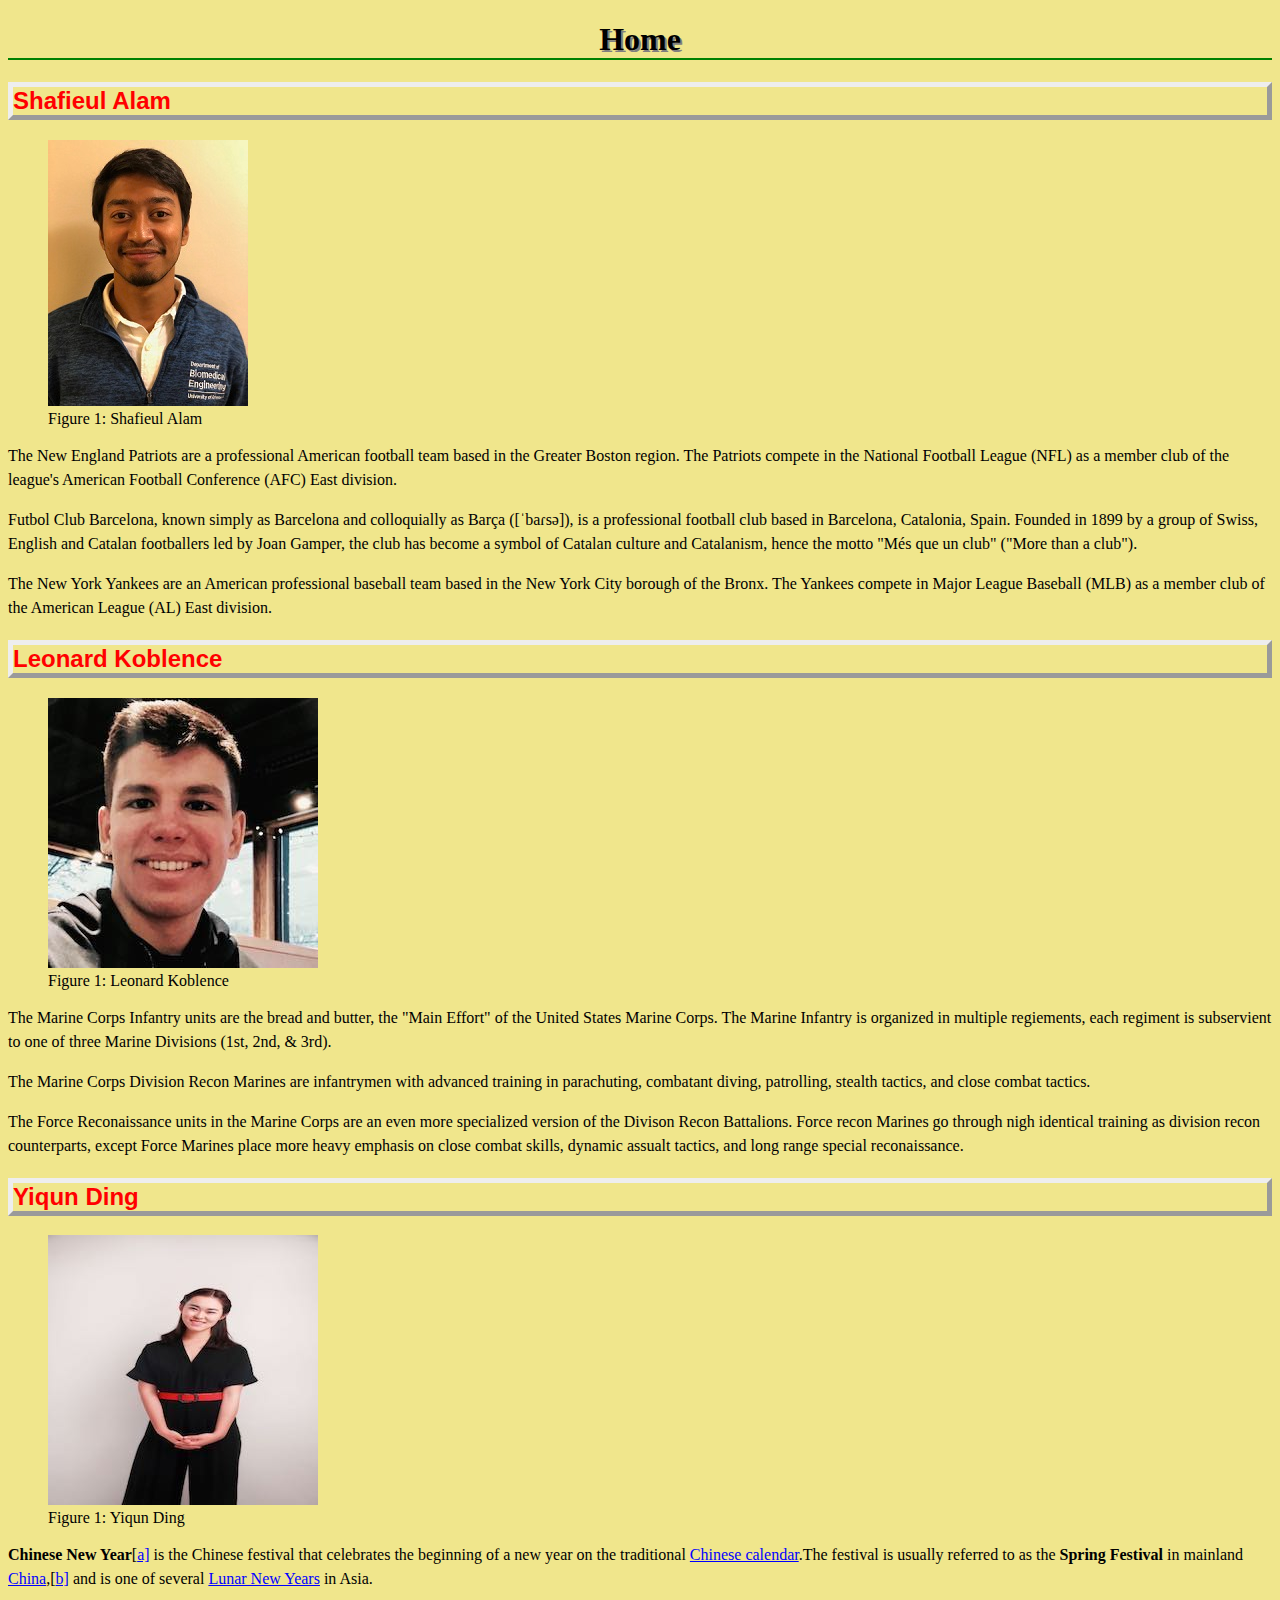
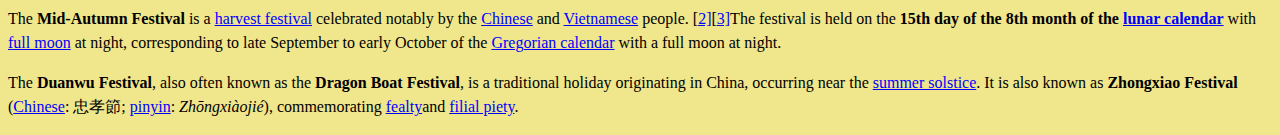
<file: assignment03/index.html>
<!DOCTYPE html>
<html lang="en">
<head>
	<title>Home Page|Assignment 3</title>
	<link rel="stylesheet" href="css/styles.css">
</head>
<header>
	<h1>Home</h1>
</header>

<body>

<h2>Shafieul Alam</h2>
<figure>
	<img src="images/shafieul.jpg" alt="shafieul">
	<figcaption>Figure 1: Shafieul Alam</figcaption>
</figure>

<p>
	The New England Patriots are a professional American football team based in the Greater Boston region. The Patriots compete in the National Football League (NFL) as a member club of the league's American Football Conference (AFC) East division.
</p>

<p>
	Futbol Club Barcelona, known simply as Barcelona and colloquially as Barça ([ˈbaɾsə]), is a professional football club based in Barcelona, Catalonia, Spain. Founded in 1899 by a group of Swiss, English and Catalan footballers led by Joan Gamper, the club has become a symbol of Catalan culture and Catalanism, hence the motto "Més que un club" ("More than a club").
</p>

<p>
	The New York Yankees are an American professional baseball team based in the New York City borough of the Bronx. The Yankees compete in Major League Baseball (MLB) as a member club of the American League (AL) East division.
</p>

<h2>Leonard Koblence</h2>
<figure>
	<img src="images/leo.jpg" alt="leo">
	<figcaption>Figure 1: Leonard Koblence</figcaption>
</figure>

<p>
	The Marine Corps Infantry units are the bread and butter, the "Main Effort" of the United States Marine Corps. The Marine Infantry is organized in multiple regiements, each regiment is subservient to one of three Marine Divisions (1st, 2nd, & 3rd).
</p>

<p>
	The Marine Corps Division Recon Marines are infantrymen with advanced training in parachuting, combatant diving, patrolling, stealth tactics, and close combat tactics.
</p>

<p>
	The Force Reconaissance units in the Marine Corps are an even more specialized version of the Divison Recon Battalions. Force recon Marines go through nigh identical training as division recon counterparts, except Force Marines place more heavy emphasis on close combat skills, dynamic assualt tactics, and long range special reconaissance.
</p>

<h2> Yiqun Ding </h2>
<figure>
	<img src="images/yiqun.jpg" alt="yiqun">
	<figcaption>Figure 1: Yiqun Ding</figcaption>
</figure>
<p>
	<strong>Chinese New Year</strong>[<a href="https://en.wikipedia.org/wiki/Chinese_New_Year#cite_note-2">a]</a> is the Chinese festival that celebrates the beginning of a new year on the traditional <a href="https://en.wikipedia.org/wiki/Chinese_calendar">Chinese calendar</a>.The festival is usually referred to as the <strong>Spring Festival</strong> in mainland <a href="https://en.wikipedia.org/wiki/China">China</a>,[<a href="https://en.wikipedia.org/wiki/Chinese_New_Year#cite_note-3">b]</a> and is one of several <a href="https://en.wikipedia.org/wiki/Lunar_New_Year">Lunar New Years</a> in Asia.
</p>

<p>
	The <strong>Mid-Autumn Festival</strong> is a <a href="https://en.wikipedia.org/wiki/Harvest_festival">harvest festival</a> celebrated notably by the <a href="https://en.wikipedia.org/wiki/Han_Chinese">Chinese</a> and <a href="https://en.wikipedia.org/wiki/Vietnamese_people">Vietnamese</a> people. [<a href="https://en.wikipedia.org/wiki/Mid-Autumn_Festival#cite_note-xinhua-2">2]</a>[<a href="https://en.wikipedia.org/wiki/Mid-Autumn_Festival#cite_note-vietnam-nguyen-3">3]</a>The festival is held on the <strong>15th day of the 8th month of the <a href="https://en.wikipedia.org/wiki/Lunar_calendar">lunar calendar</a></strong> with <a href="https://en.wikipedia.org/wiki/Full_moon">full moon</a> at night, corresponding to late September to early October of the <a href="https://en.wikipedia.org/wiki/Gregorian_calendar">Gregorian calendar</a> with a full moon at night.
</p>

<p>
	The <strong>Duanwu Festival</strong>, also often known as the <strong>Dragon Boat Festival</strong>, is a traditional holiday originating in China, occurring near the <a href="https://en.wikipedia.org/wiki/Summer_solstice">summer solstice</a>. It is also known as <strong>Zhongxiao Festival</strong> (<a href="https://en.wikipedia.org/wiki/Traditional_Chinese_characters">Chinese</a>: 忠孝節; <a href="https://en.wikipedia.org/wiki/Pinyin">pinyin</a>: <em>Zhōngxiàojié</em>), commemorating <a href="https://en.wikipedia.org/wiki/Confucianism#Loyalty">fealty</a>and <a href="https://en.wikipedia.org/wiki/Filial_piety">filial piety</a>.
</p>

</body>

</html>
</file>
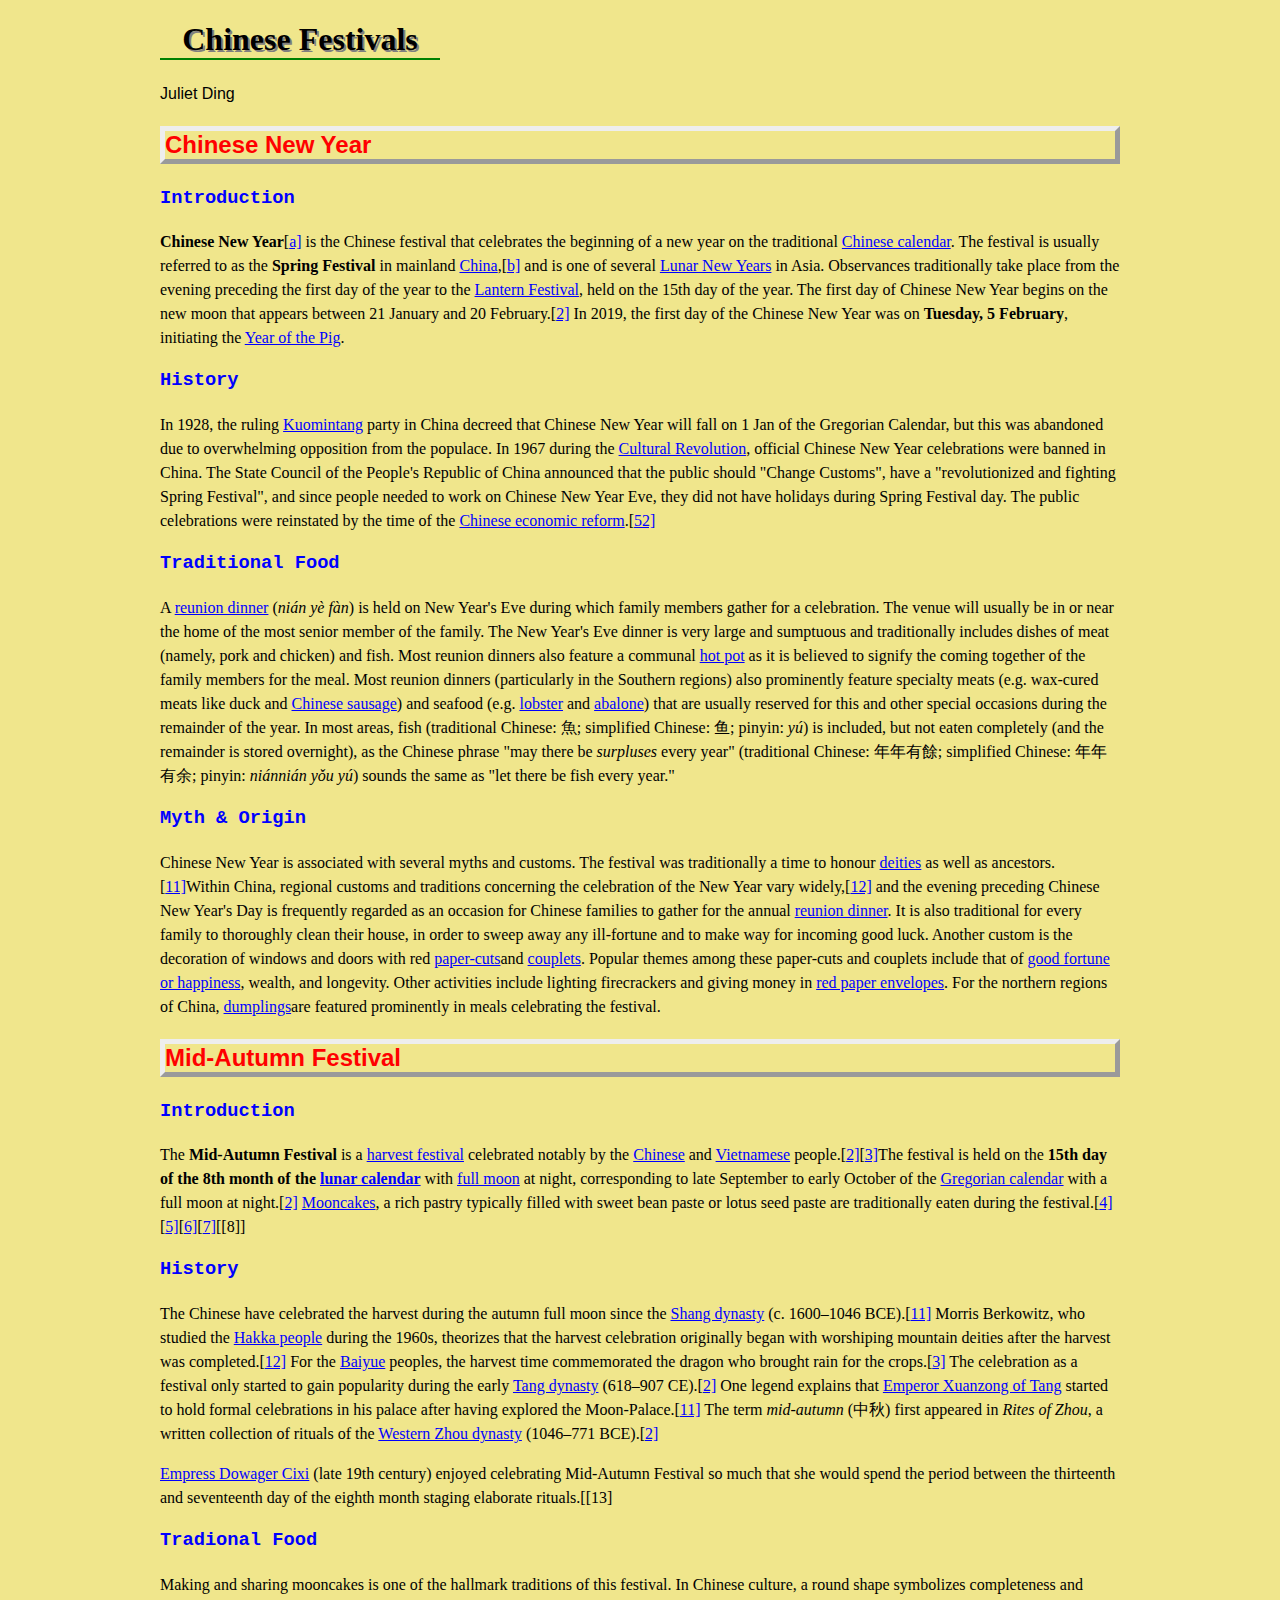
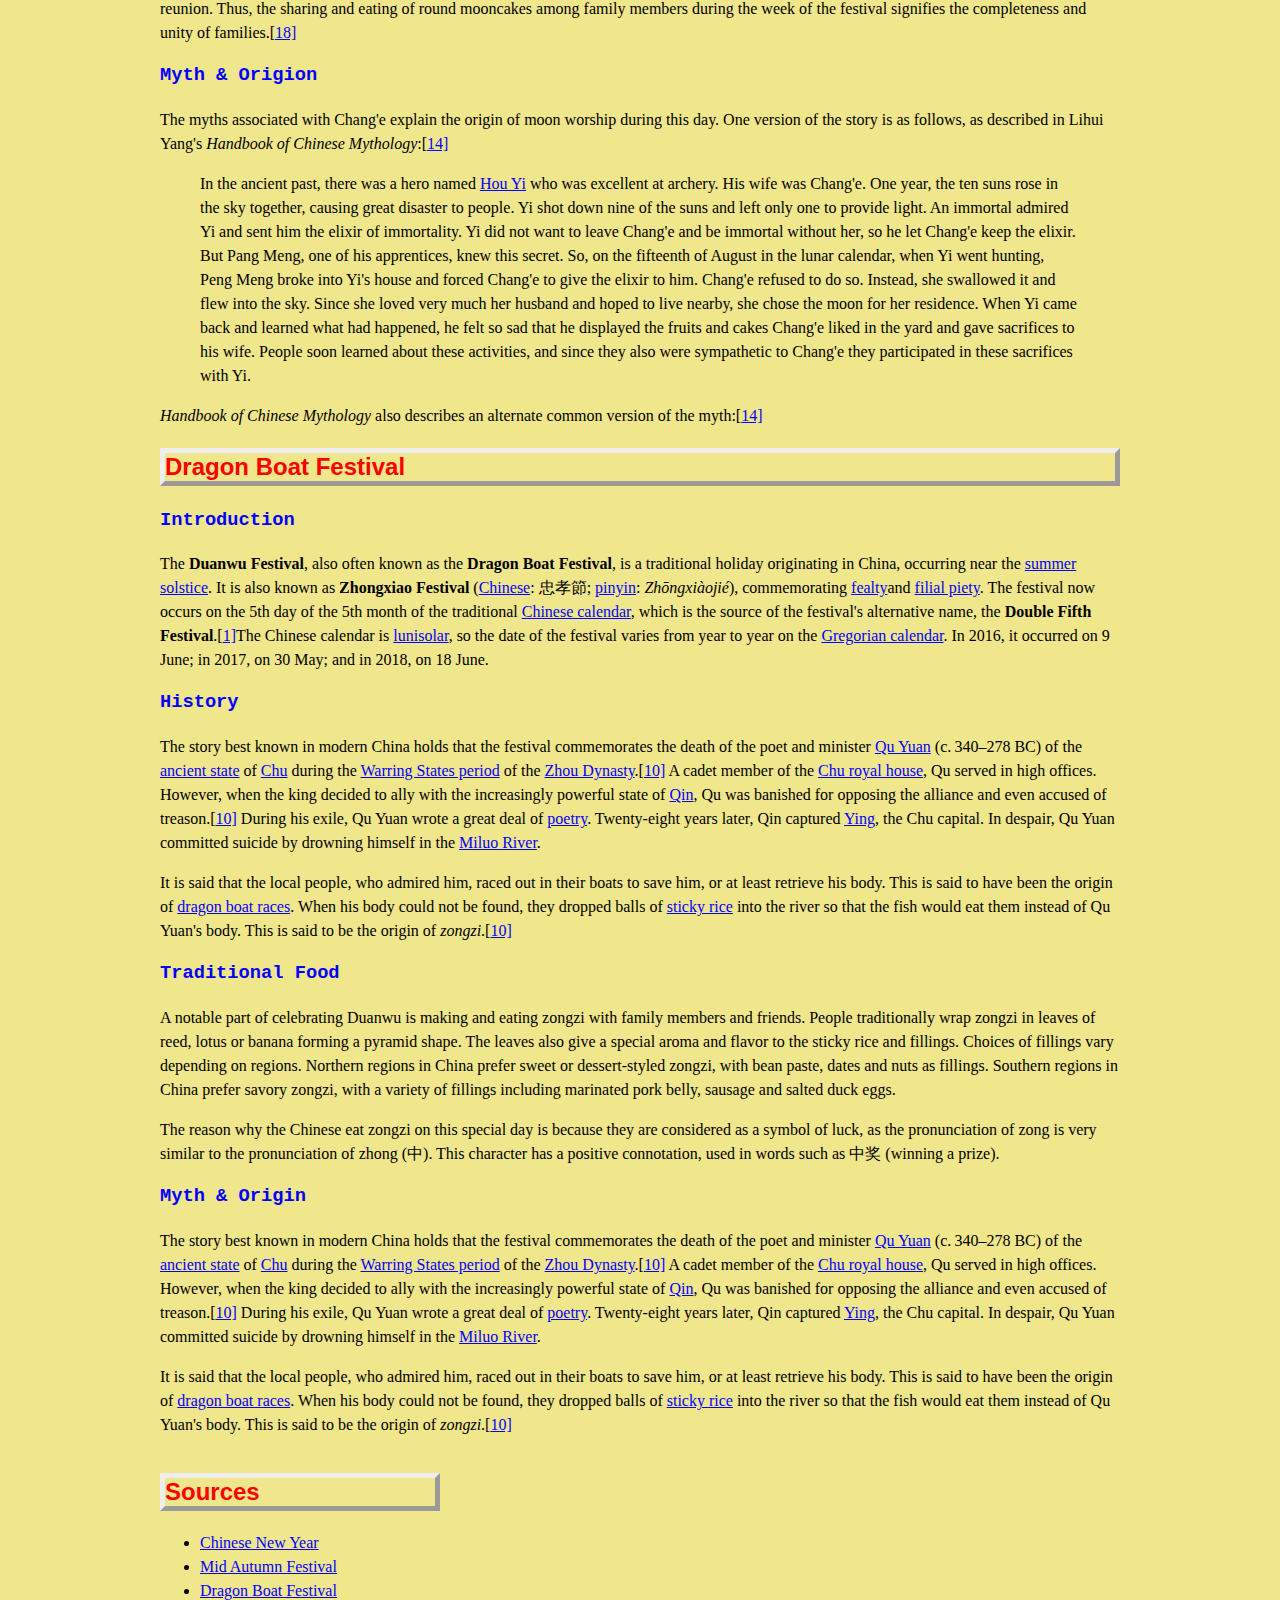
<file: assignment03/festival.html>
<!DOCTYPE html>
<html lang="en">
<head>
	<title>Juliet Ding|Chinese Festivals|Assignment 3</title>
	<link rel="stylesheet" href="css/styles.css">
</head>
<body class="container">
<header>

	<h1>Chinese Festivals</h1>
	<div>Juliet Ding</div>

</header>

<main>
	<h2>Chinese New Year</h2>

	<h3>Introduction</h3>

  <p><strong>Chinese New Year</strong>[<a href="https://en.wikipedia.org/wiki/Chinese_New_Year#cite_note-2">a]</a> is the Chinese festival that celebrates the beginning of a new year on the traditional <a href="https://en.wikipedia.org/wiki/Chinese_calendar">Chinese calendar</a>. The festival is usually referred to as the <strong>Spring Festival</strong> in mainland <a href="https://en.wikipedia.org/wiki/China">China</a>,[<a href="https://en.wikipedia.org/wiki/Chinese_New_Year#cite_note-3">b]</a> and is one of several <a href="https://en.wikipedia.org/wiki/Lunar_New_Year">Lunar New Years</a> in Asia. Observances traditionally take place from the evening preceding the first day of the year to the <a href="https://en.wikipedia.org/wiki/Lantern_Festival">Lantern Festival</a>, held on the 15th day of the year. The first day of Chinese New Year begins on the new moon that appears between 21 January and 20 February.[<a href="https://en.wikipedia.org/wiki/Chinese_New_Year#cite_note-4">2]</a> In 2019, the first day of the Chinese New Year was on <strong>Tuesday, 5 February</strong>, initiating the <a href="https://en.wikipedia.org/wiki/Pig_(zodiac)">Year of the Pig</a>.</p>


  

	<h3>History</h3>

 <p>In 1928, the ruling <a href="https://en.wikipedia.org/wiki/Kuomintang">Kuomintang</a> party in China decreed that Chinese New Year will fall on 1 Jan of the Gregorian Calendar, but this was abandoned due to overwhelming opposition from the populace. In 1967 during the <a href="https://en.wikipedia.org/wiki/Cultural_Revolution">Cultural Revolution</a>, official Chinese New Year celebrations were banned in China. The State Council of the People's Republic of China announced that the public should "Change Customs", have a "revolutionized and fighting Spring Festival", and since people needed to work on Chinese New Year Eve, they did not have holidays during Spring Festival day. The public celebrations were reinstated by the time of the <a href="https://en.wikipedia.org/wiki/Chinese_economic_reform">Chinese economic reform</a>.[<a href="https://en.wikipedia.org/wiki/Chinese_New_Year#cite_note-54">52]</a></p>


  

	<h3>Traditional Food</h3>

 <p>A <a href="https://en.wikipedia.org/wiki/Reunion_dinner">reunion dinner</a> (<em>nián yè fàn</em>) is held on New Year's Eve during which family members gather for a celebration. The venue will usually be in or near the home of the most senior member of the family. The New Year's Eve dinner is very large and sumptuous and traditionally includes dishes of meat (namely, pork and chicken) and fish. Most reunion dinners also feature a communal <a href="https://en.wikipedia.org/wiki/Hot_pot">hot pot</a> as it is believed to signify the coming together of the family members for the meal. Most reunion dinners (particularly in the Southern regions) also prominently feature specialty meats (e.g. wax-cured meats like duck and <a href="https://en.wikipedia.org/wiki/Chinese_sausage">Chinese sausage</a>) and seafood (e.g. <a href="https://en.wikipedia.org/wiki/Lobster">lobster</a> and <a href="https://en.wikipedia.org/wiki/Abalone">abalone</a>) that are usually reserved for this and other special occasions during the remainder of the year. In most areas, fish (traditional Chinese: 魚; simplified Chinese: 鱼; pinyin: <em>yú</em>) is included, but not eaten completely (and the remainder is stored overnight), as the Chinese phrase "may there be <em>surpluses</em> every year" (traditional Chinese: 年年有餘; simplified Chinese: 年年有余; pinyin: <em>niánnián yǒu yú</em>) sounds the same as "let there be fish every year." </p>

  

	<h3>Myth & Origin</h3>

  <p>Chinese New Year is associated with several myths and customs. The festival was traditionally a time to honour <a href="https://en.wikipedia.org/wiki/Deities">deities</a> as well as ancestors.[<a href="https://en.wikipedia.org/wiki/Chinese_New_Year#cite_note-13">11]</a>Within China, regional customs and traditions concerning the celebration of the New Year vary widely,[<a href="https://en.wikipedia.org/wiki/Chinese_New_Year#cite_note-14">12]</a> and the evening preceding Chinese New Year's Day is frequently regarded as an occasion for Chinese families to gather for the annual <a href="https://en.wikipedia.org/wiki/Reunion_dinner">reunion dinner</a>. It is also traditional for every family to thoroughly clean their house, in order to sweep away any ill-fortune and to make way for incoming good luck. Another custom is the decoration of windows and doors with red <a href="https://en.wikipedia.org/wiki/Chinese_paper_cutting">paper-cuts</a>and <a href="https://en.wikipedia.org/wiki/Couplet_(Chinese_poetry)">couplets</a>. Popular themes among these paper-cuts and couplets include that of <a href="https://en.wikipedia.org/wiki/Fu_character">good fortune or happiness</a>, wealth, and longevity. Other activities include lighting firecrackers and giving money in <a href="https://en.wikipedia.org/wiki/Red_envelopes">red paper envelopes</a>. For the northern regions of China, <a href="https://en.wikipedia.org/wiki/Dumpling">dumplings</a>are featured prominently in meals celebrating the festival.</p>


	<h2>Mid-Autumn Festival</h2>

	<h3>Introduction</h3>

  <p>The <strong>Mid-Autumn Festival</strong> is a <a href="https://en.wikipedia.org/wiki/Harvest_festival">harvest festival</a> celebrated notably by the <a href="https://en.wikipedia.org/wiki/Han_Chinese">Chinese</a> and <a href="https://en.wikipedia.org/wiki/Vietnamese_people">Vietnamese</a> people.[<a href="https://en.wikipedia.org/wiki/Mid-Autumn_Festival#cite_note-xinhua-2">2]</a>[<a href="https://en.wikipedia.org/wiki/Mid-Autumn_Festival#cite_note-vietnam-nguyen-3">3]</a>The festival is held on the <strong>15th day of the 8th month of the <a href="https://en.wikipedia.org/wiki/Lunar_calendar">lunar calendar</a></strong> with <a href="https://en.wikipedia.org/wiki/Full_moon">full moon</a> at night, corresponding to late September to early October of the <a href="https://en.wikipedia.org/wiki/Gregorian_calendar">Gregorian calendar</a> with a full moon at night.[<a href="https://en.wikipedia.org/wiki/Mid-Autumn_Festival#cite_note-xinhua-2">2]</a> <a href="https://en.wikipedia.org/wiki/Mooncake">Mooncakes</a>, a rich pastry typically filled with sweet bean paste or lotus seed paste are traditionally eaten during the festival.[<a href="https://en.wikipedia.org/wiki/Mid-Autumn_Festival#cite_note-4">4]</a>[<a href="https://en.wikipedia.org/wiki/Mid-Autumn_Festival#cite_note-5">5]</a>[<a href="https://en.wikipedia.org/wiki/Mid-Autumn_Festival#cite_note-6">6]</a>[<a href="https://en.wikipedia.org/wiki/Mid-Autumn_Festival#cite_note-7">7]</a>[[8]]</p>

  

	<h3>History</h3>

  <p>The Chinese have celebrated the harvest during the autumn full moon since the <a href="https://en.wikipedia.org/wiki/Shang_dynasty">Shang dynasty</a> (c. 1600–1046 BCE).[<a href="https://en.wikipedia.org/wiki/Mid-Autumn_Festival#cite_note-siu-11">11]</a> Morris Berkowitz, who studied the <a href="https://en.wikipedia.org/wiki/Hakka_people">Hakka people</a> during the 1960s, theorizes that the harvest celebration originally began with worshiping mountain deities after the harvest was completed.[<a href="https://en.wikipedia.org/wiki/Mid-Autumn_Festival#cite_note-yu-12">12]</a> For the <a href="https://en.wikipedia.org/wiki/Baiyue">Baiyue</a> peoples, the harvest time commemorated the dragon who brought rain for the crops.[<a href="https://en.wikipedia.org/wiki/Mid-Autumn_Festival#cite_note-vietnam-nguyen-3">3]</a> The celebration as a festival only started to gain popularity during the early <a href="https://en.wikipedia.org/wiki/Tang_dynasty">Tang dynasty</a> (618–907 CE).[<a href="https://en.wikipedia.org/wiki/Mid-Autumn_Festival#cite_note-xinhua-2">2]</a> One legend explains that <a href="https://en.wikipedia.org/wiki/Emperor_Xuanzong_of_Tang">Emperor Xuanzong of Tang</a> started to hold formal celebrations in his palace after having explored the Moon-Palace.[<a href="https://en.wikipedia.org/wiki/Mid-Autumn_Festival#cite_note-siu-11">11]</a> The term <em>mid-autumn</em> (中秋) first appeared in <em>Rites of Zhou</em>, a written collection of rituals of the <a href="https://en.wikipedia.org/wiki/Western_Zhou_dynasty">Western Zhou dynasty</a> (1046–771 BCE).[<a href="https://en.wikipedia.org/wiki/Mid-Autumn_Festival#cite_note-xinhua-2">2]</a></p>

<p><a href="https://en.wikipedia.org/wiki/Empress_Dowager_Cixi">Empress Dowager Cixi</a> (late 19th century) enjoyed celebrating Mid-Autumn Festival so much that she would spend the period between the thirteenth and seventeenth day of the eighth month staging elaborate rituals.[[13]</p>

  

	<h3>Tradional Food</h3>

  <p>Making and sharing mooncakes is one of the hallmark traditions of this festival. In Chinese culture, a round shape symbolizes completeness and reunion. Thus, the sharing and eating of round mooncakes among family members during the week of the festival signifies the completeness and unity of families.[<a href="https://en.wikipedia.org/wiki/Mid-Autumn_Festival#cite_note-18">18]</a></p>

  

	<h3>Myth & Origion</h3>

  <p>The myths associated with Chang'e explain the origin of moon worship during this day. One version of the story is as follows, as described in Lihui Yang's <em>Handbook of Chinese Mythology</em>:[<a href="https://en.wikipedia.org/wiki/Mid-Autumn_Festival#cite_note-handbook-14">14]</a></p>


  <blockquote>
  <p>In the ancient past, there was a hero named <a href="https://en.wikipedia.org/wiki/Houyi">Hou Yi</a> who was excellent at archery. His wife was Chang'e. One year, the ten suns rose in the sky together, causing great disaster to people. Yi shot down nine of the suns and left only one to provide light. An immortal admired Yi and sent him the elixir of immortality. Yi did not want to leave Chang'e and be immortal without her, so he let Chang'e keep the elixir. But Pang Meng, one of his apprentices, knew this secret. So, on the fifteenth of August in the lunar calendar, when Yi went hunting, Peng Meng broke into Yi's house and forced Chang'e to give the elixir to him. Chang'e refused to do so. Instead, she swallowed it and flew into the sky. Since she loved very much her husband and hoped to live nearby, she chose the moon for her residence. When Yi came back and learned what had happened, he felt so sad that he displayed the fruits and cakes Chang'e liked in the yard and gave sacrifices to his wife. People soon learned about these activities, and since they also were sympathetic to Chang'e they participated in these sacrifices with Yi.</p>
</blockquote>

  <p><em>Handbook of Chinese Mythology</em> also describes an alternate common version of the myth:[<a href="https://en.wikipedia.org/wiki/Mid-Autumn_Festival#cite_note-handbook-14">14]</a></p>



	<h2>Dragon Boat Festival</h2>

	<h3>Introduction</h3>

  <p>The <strong>Duanwu Festival</strong>, also often known as the <strong>Dragon Boat Festival</strong>, is a traditional holiday originating in China, occurring near the <a href="https://en.wikipedia.org/wiki/Summer_solstice">summer solstice</a>. It is also known as <strong>Zhongxiao Festival</strong> (<a href="https://en.wikipedia.org/wiki/Traditional_Chinese_characters">Chinese</a>: 忠孝節; <a href="https://en.wikipedia.org/wiki/Pinyin">pinyin</a>: <em>Zhōngxiàojié</em>), commemorating <a href="https://en.wikipedia.org/wiki/Confucianism#Loyalty">fealty</a>and <a href="https://en.wikipedia.org/wiki/Filial_piety">filial piety</a>. The festival now occurs on the 5th day of the 5th month of the traditional <a href="https://en.wikipedia.org/wiki/Chinese_calendar">Chinese calendar</a>, which is the source of the festival's alternative name, the <strong>Double Fifth Festival</strong>.[<a href="https://en.wikipedia.org/wiki/Dragon_Boat_Festival#cite_note-1">1]</a>The Chinese calendar is <a href="https://en.wikipedia.org/wiki/Lunisolar_calendar">lunisolar</a>, so the date of the festival varies from year to year on the <a href="https://en.wikipedia.org/wiki/Gregorian_calendar">Gregorian calendar</a>. In 2016, it occurred on 9 June; in 2017, on 30 May; and in 2018, on 18 June.</p>
  

	<h3>History</h3>

  <p>The story best known in modern China holds that the festival commemorates the death of the poet and minister <a href="https://en.wikipedia.org/wiki/Qu_Yuan">Qu Yuan</a> (c. 340–278 BC) of the <a href="https://en.wikipedia.org/wiki/State_(Chinese)">ancient state</a> of <a href="https://en.wikipedia.org/wiki/Chu_(state)">Chu</a> during the <a href="https://en.wikipedia.org/wiki/Warring_States_period">Warring States period</a> of the <a href="https://en.wikipedia.org/wiki/Zhou_Dynasty">Zhou Dynasty</a>.[<a href="https://en.wikipedia.org/wiki/Dragon_Boat_Festival#cite_note-scmp1-10">10]</a> A cadet member of the <a href="https://en.wikipedia.org/wiki/Mi_(surname)">Chu royal house</a>, Qu served in high offices. However, when the king decided to ally with the increasingly powerful state of <a href="https://en.wikipedia.org/wiki/Qin_(state)">Qin</a>, Qu was banished for opposing the alliance and even accused of treason.[<a href="https://en.wikipedia.org/wiki/Dragon_Boat_Festival#cite_note-scmp1-10">10]</a> During his exile, Qu Yuan wrote a great deal of <a href="https://en.wikipedia.org/wiki/Chinese_poetry">poetry</a>. Twenty-eight years later, Qin captured <a href="https://en.wikipedia.org/wiki/Ying_(Chu)">Ying</a>, the Chu capital. In despair, Qu Yuan committed suicide by drowning himself in the <a href="https://en.wikipedia.org/wiki/Miluo_River">Miluo River</a>.</p>

<p>It is said that the local people, who admired him, raced out in their boats to save him, or at least retrieve his body. This is said to have been the origin of <a href="https://en.wikipedia.org/wiki/Dragon_boat_race">dragon boat races</a>. When his body could not be found, they dropped balls of <a href="https://en.wikipedia.org/wiki/Sticky_rice">sticky rice</a> into the river so that the fish would eat them instead of Qu Yuan's body. This is said to be the origin of <em>zongzi</em>.[<a href="https://en.wikipedia.org/wiki/Dragon_Boat_Festival#cite_note-scmp1-10">10]</a></p>

  

	<h3>Traditional Food</h3>

  <p>A notable part of celebrating Duanwu is making and eating zongzi with family members and friends. People traditionally wrap zongzi in leaves of reed, lotus or banana forming a pyramid shape. The leaves also give a special aroma and flavor to the sticky rice and fillings. Choices of fillings vary depending on regions. Northern regions in China prefer sweet or dessert-styled zongzi, with bean paste, dates and nuts as fillings. Southern regions in China prefer savory zongzi, with a variety of fillings including marinated pork belly, sausage and salted duck eggs.</p>

<p>The reason why the Chinese eat zongzi on this special day is because they are considered as a symbol of luck, as the pronunciation of zong is very similar to the pronunciation of zhong (中). This character has a positive connotation, used in words such as 中奖 (winning a prize).</p>

  

	<h3>Myth & Origin</h3>

  <p>The story best known in modern China holds that the festival commemorates the death of the poet and minister <a href="https://en.wikipedia.org/wiki/Qu_Yuan">Qu Yuan</a> (c. 340–278 BC) of the <a href="https://en.wikipedia.org/wiki/State_(Chinese)">ancient state</a> of <a href="https://en.wikipedia.org/wiki/Chu_(state)">Chu</a> during the <a href="https://en.wikipedia.org/wiki/Warring_States_period">Warring States period</a> of the <a href="https://en.wikipedia.org/wiki/Zhou_Dynasty">Zhou Dynasty</a>.[<a href="https://en.wikipedia.org/wiki/Dragon_Boat_Festival#cite_note-scmp1-10">10]</a> A cadet member of the <a href="https://en.wikipedia.org/wiki/Mi_(surname)">Chu royal house</a>, Qu served in high offices. However, when the king decided to ally with the increasingly powerful state of <a href="https://en.wikipedia.org/wiki/Qin_(state)">Qin</a>, Qu was banished for opposing the alliance and even accused of treason.[<a href="https://en.wikipedia.org/wiki/Dragon_Boat_Festival#cite_note-scmp1-10">10]</a> During his exile, Qu Yuan wrote a great deal of <a href="https://en.wikipedia.org/wiki/Chinese_poetry">poetry</a>. Twenty-eight years later, Qin captured <a href="https://en.wikipedia.org/wiki/Ying_(Chu)">Ying</a>, the Chu capital. In despair, Qu Yuan committed suicide by drowning himself in the <a href="https://en.wikipedia.org/wiki/Miluo_River">Miluo River</a>.</p>

<p>It is said that the local people, who admired him, raced out in their boats to save him, or at least retrieve his body. This is said to have been the origin of <a href="https://en.wikipedia.org/wiki/Dragon_boat_race">dragon boat races</a>. When his body could not be found, they dropped balls of <a href="https://en.wikipedia.org/wiki/Sticky_rice">sticky rice</a> into the river so that the fish would eat them instead of Qu Yuan's body. This is said to be the origin of <em>zongzi</em>.[<a href="https://en.wikipedia.org/wiki/Dragon_Boat_Festival#cite_note-scmp1-10">10]</a></p>

</main>

<footer>
	<h2>Sources</h2>
	
	<ul>
		<li><a href="https://en.wikipedia.org/wiki/Chinese_New_Year">Chinese New Year</a></li>
		<li><a href="https://en.wikipedia.org/wiki/Mid-Autumn_Festival">Mid Autumn Festival</a></li>
		<li><a href="https://en.wikipedia.org/wiki/Dragon_Boat_Festival"> Dragon Boat Festival</a></li>
	</ul>
</footer>


</body>
</html>
</file>
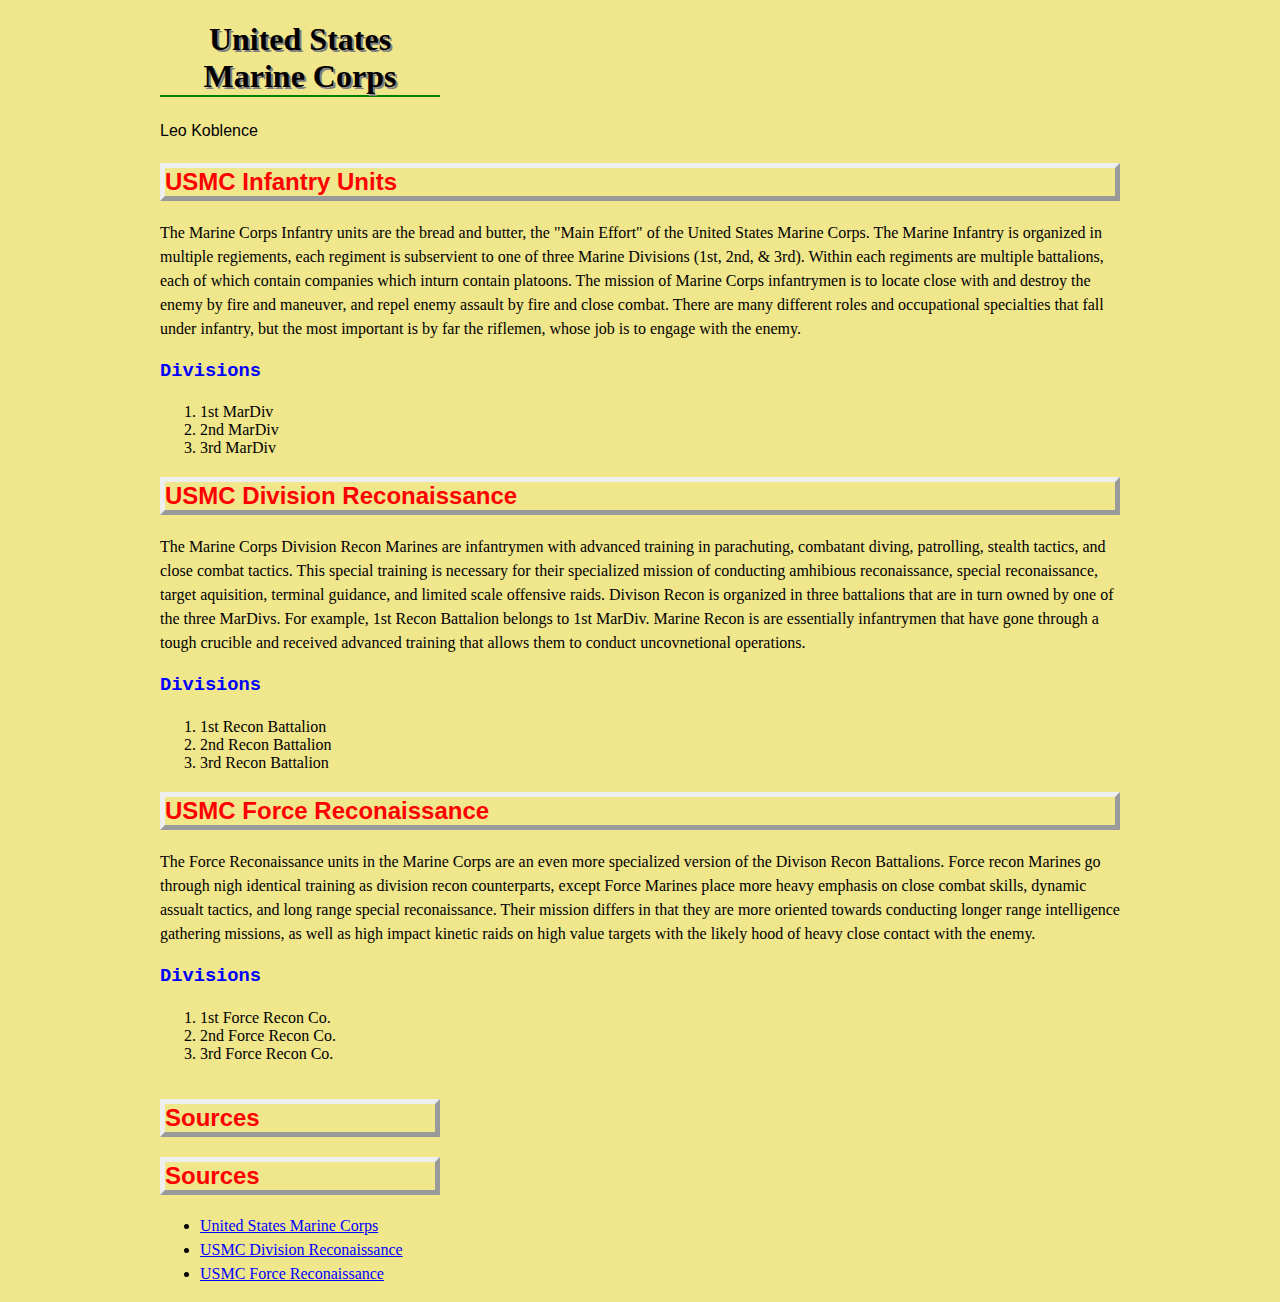
<file: assignment03/military.html>
<!DOCTYPE html>
<html lang="en">
<head>
  <title>Leo Koblence|United States Marine Corps|Assignment 3</title>
  <link rel="stylesheet" href="css/styles.css">
</head>
<body class="container">

<header>

<h1>United States Marine Corps</h1>
<div>Leo Koblence</div>

</header>

<main>

<h2> USMC Infantry Units </h2>

<p>The Marine Corps Infantry units are the bread and butter, the "Main Effort" of the United States Marine Corps. The Marine Infantry is organized in multiple regiements, each regiment is subservient to one of three Marine Divisions (1st, 2nd, & 3rd). Within each regiments are multiple battalions, each of which contain companies which inturn contain platoons. The mission of Marine Corps infantrymen is to locate close with and destroy the enemy by fire and maneuver, and repel enemy assault by fire and close combat. There are many different roles and occupational specialties that fall under infantry, but the most important is by far the riflemen, whose job is to engage with the enemy. </p>

<h3> Divisions</h3>

<ol>
<li>1st MarDiv</li>
<li>2nd MarDiv</li>
<li>3rd MarDiv</li>
</ol>

<h2> USMC Division Reconaissance </h2>

<p>The Marine Corps Division Recon Marines are infantrymen with advanced training in parachuting, combatant diving, patrolling, stealth tactics, and close combat tactics. This special training is necessary for their specialized mission of conducting amhibious reconaissance, special reconaissance, target aquisition, terminal guidance, and limited scale offensive raids. Divison Recon is organized in three battalions that are in turn owned by one of the three MarDivs. For example, 1st Recon Battalion belongs to 1st MarDiv. Marine Recon is are essentially infantrymen that have gone through a tough crucible and received advanced training that allows them to conduct uncovnetional operations.</p>

<h3> Divisions</h3>

<ol>
<li>1st Recon Battalion</li>
<li>2nd Recon Battalion</li>
<li>3rd Recon Battalion</li>
</ol> 


<h2> USMC Force Reconaissance </h2>

<p>The Force Reconaissance units in the Marine Corps are an even more specialized version of the Divison Recon Battalions. Force recon Marines go through nigh identical training as division recon counterparts, except Force Marines place more heavy emphasis on close combat skills, dynamic assualt tactics, and long range special reconaissance. Their mission differs in that they are more oriented towards conducting longer range intelligence gathering missions, as well as high impact kinetic raids on high value targets with the likely hood of heavy close contact with the enemy.</p> 

<h3> Divisions</h3>

<ol>
<li>1st Force Recon Co.</li>
<li>2nd Force Recon Co.</li>
<li>3rd Force Recon Co.</li>
</ol>

</main>
<footer>
  <h2>Sources</h2>
  
  <footer>
	<h2>Sources</h2>
    
	<ul>
		<li><a href="https://en.wikipedia.org/wiki/United_States_Marine_Corps">United States Marine Corps</a></li>
		<li><a href="https://en.wikipedia.org/wiki/United_States_Marine_Corps_Reconnaissance_Battalions">USMC Division Reconaissance</a></li>
		<li><a href="https://en.wikipedia.org/wiki/United_States_Marine_Corps_Force_Reconnaissance">USMC Force Reconaissance</a></li>
	</ul>
    

</footer>

</body>


</html>
</file>
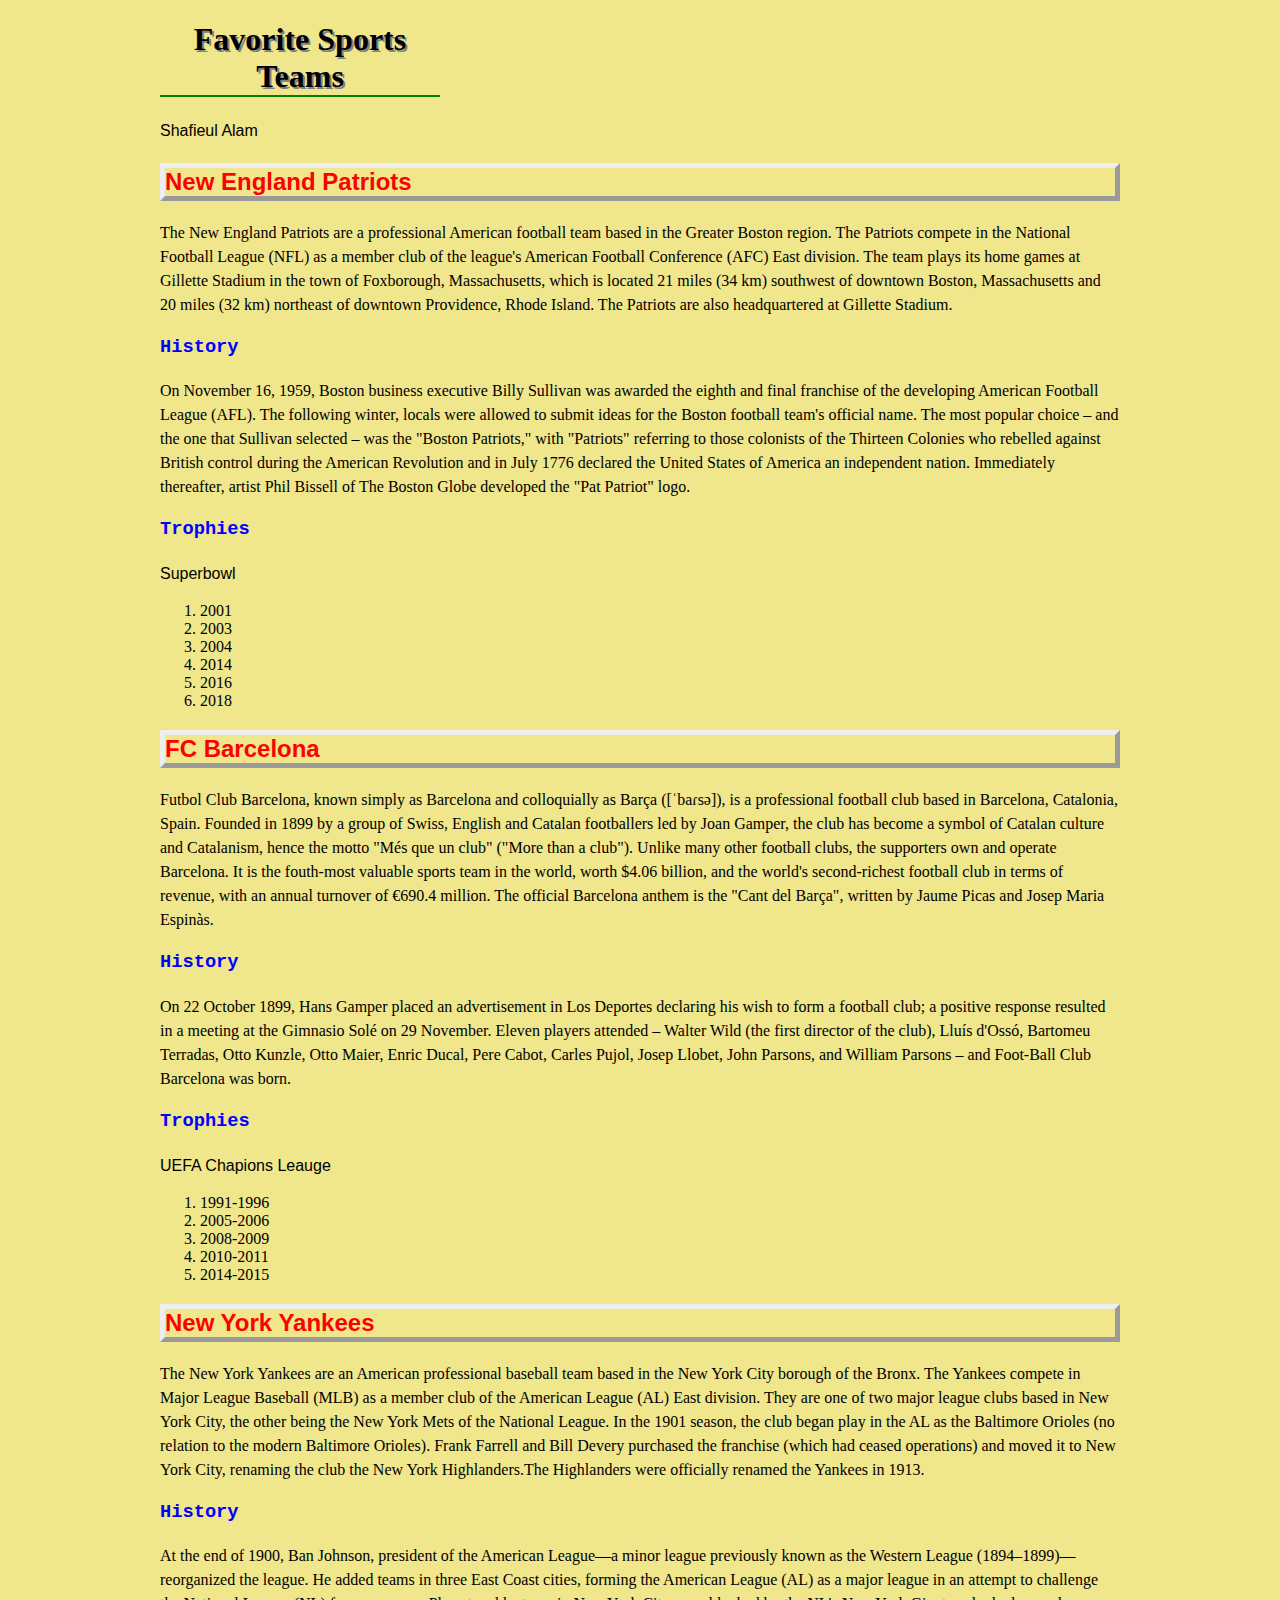
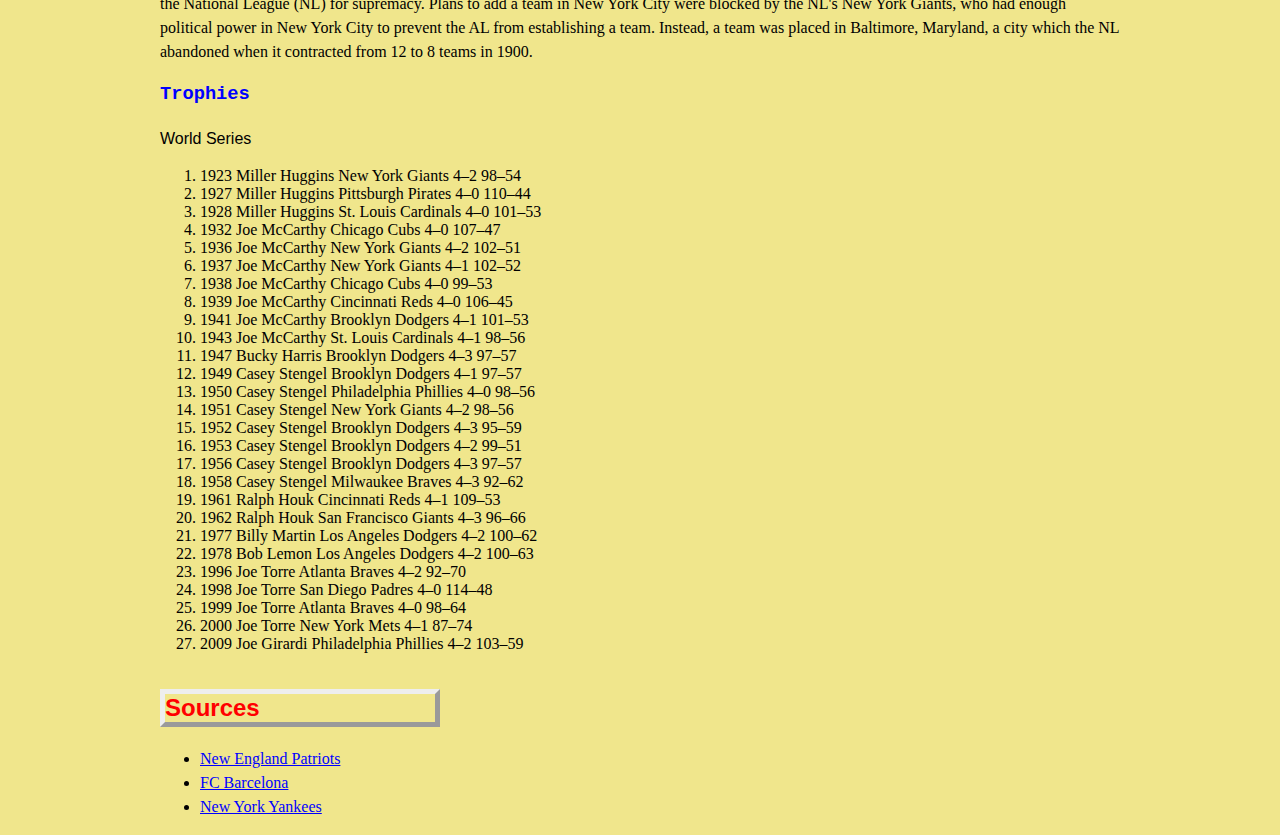
<file: assignment03/sports.html>
<!DOCTYPE html>
<html lang="en">
<head>
	<title>Sports|Shafieul Alam|Assignment 3</title>
	<link rel="stylesheet" href="css/styles.css">
</head>
<body class="container">
<header>

	<h1> Favorite Sports Teams </h1>
	<div>Shafieul Alam</div>

</header>

<main>
	<h2>New England Patriots</h2>

	<p>The New England Patriots are a professional American football team based in the Greater Boston region. The Patriots compete in the National Football League (NFL) as a member club of the league's American Football Conference (AFC) East division. The team plays its home games at Gillette Stadium in the town of Foxborough, Massachusetts, which is located 21 miles (34 km) southwest of downtown Boston, Massachusetts and 20 miles (32 km) northeast of downtown Providence, Rhode Island. The Patriots are also headquartered at Gillette Stadium. </p>

	<h3>History</h3>

	<p>On November 16, 1959, Boston business executive Billy Sullivan was awarded the eighth and final franchise of the developing American Football League (AFL). The following winter, locals were allowed to submit ideas for the Boston football team's official name. The most popular choice – and the one that Sullivan selected – was the "Boston Patriots," with "Patriots" referring to those colonists of the Thirteen Colonies who rebelled against British control during the American Revolution and in July 1776 declared the United States of America an independent nation. Immediately thereafter, artist Phil Bissell of The Boston Globe developed the "Pat Patriot" logo.</p>

	<h3>Trophies</h3>

	<div>Superbowl</div>

	<ol>
	<li>2001</li>
	<li>2003</li>
	<li>2004</li>
	<li>2014</li>
	<li>2016</li>
	<li>2018</li>
	</ol>


	<h2>FC Barcelona</h2>

	<p>Futbol Club Barcelona, known simply as Barcelona and colloquially as Barça ([ˈbaɾsə]), is a professional football club based in Barcelona, Catalonia, Spain. Founded in 1899 by a group of Swiss, English and Catalan footballers led by Joan Gamper, the club has become a symbol of Catalan culture and Catalanism, hence the motto "Més que un club" ("More than a club"). Unlike many other football clubs, the supporters own and operate Barcelona. It is the fouth-most valuable sports team in the world, worth $4.06 billion, and the world's second-richest football club in terms of revenue, with an annual turnover of €690.4 million. The official Barcelona anthem is the "Cant del Barça", written by Jaume Picas and Josep Maria Espinàs.</p>

	<h3>History</h3>

	<p>On 22 October 1899, Hans Gamper placed an advertisement in Los Deportes declaring his wish to form a football club; a positive response resulted in a meeting at the Gimnasio Solé on 29 November. Eleven players attended – Walter Wild (the first director of the club), Lluís d'Ossó, Bartomeu Terradas, Otto Kunzle, Otto Maier, Enric Ducal, Pere Cabot, Carles Pujol, Josep Llobet, John Parsons, and William Parsons – and Foot-Ball Club Barcelona was born.</p>

	<h3>Trophies</h3>

	<div>UEFA Chapions Leauge</div>

	<ol>
	<li>1991-1996</li>
	<li>2005-2006</li>
	<li>2008-2009</li>
	<li>2010-2011</li>
	<li>2014-2015</li>
	</ol>


	<h2>New York Yankees</h2>


	<p>The New York Yankees are an American professional baseball team based in the New York City borough of the Bronx. The Yankees compete in Major League Baseball (MLB) as a member club of the American League (AL) East division. They are one of two major league clubs based in New York City, the other being the New York Mets of the National League. In the 1901 season, the club began play in the AL as the Baltimore Orioles (no relation to the modern Baltimore Orioles). Frank Farrell and Bill Devery purchased the franchise (which had ceased operations) and moved it to New York City, renaming the club the New York Highlanders.The Highlanders were officially renamed the Yankees in 1913.</p>


	<h3>History</h3>

	<p>At the end of 1900, Ban Johnson, president of the American League—a minor league previously known as the Western League (1894–1899)—reorganized the league. He added teams in three East Coast cities, forming the American League (AL) as a major league in an attempt to challenge the National League (NL) for supremacy. Plans to add a team in New York City were blocked by the NL's New York Giants, who had enough political power in New York City to prevent the AL from establishing a team. Instead, a team was placed in Baltimore, Maryland, a city which the NL abandoned when it contracted from 12 to 8 teams in 1900.</p>

	<h3>Trophies</h3>

	<div>World Series</div>

	<ol>
	<li>1923	Miller Huggins	New York Giants	4–2	98–54</li>
	<li>1927	Miller Huggins	Pittsburgh Pirates	4–0	110–44</li>
	<li>1928	Miller Huggins	St. Louis Cardinals	4–0	101–53</li>
	<li>1932	Joe McCarthy	Chicago Cubs	4–0	107–47</li>
	<li>1936	Joe McCarthy	New York Giants	4–2	102–51</li>
	<li>1937	Joe McCarthy	New York Giants	4–1	102–52</li>
	<li>1938	Joe McCarthy	Chicago Cubs	4–0	99–53</li>
	<li>1939	Joe McCarthy	Cincinnati Reds	4–0	106–45</li>
	<li>1941	Joe McCarthy	Brooklyn Dodgers	4–1	101–53</li>
	<li>1943	Joe McCarthy	St. Louis Cardinals	4–1	98–56</li>
	<li>1947	Bucky Harris	Brooklyn Dodgers	4–3	97–57</li>
	<li>1949	Casey Stengel	Brooklyn Dodgers	4–1	97–57</li>
	<li>1950	Casey Stengel	Philadelphia Phillies	4–0	98–56</li>
	<li>1951	Casey Stengel	New York Giants	4–2	98–56</li>
	<li>1952	Casey Stengel	Brooklyn Dodgers	4–3	95–59</li>
	<li>1953	Casey Stengel	Brooklyn Dodgers	4–2	99–51</li>
	<li>1956	Casey Stengel	Brooklyn Dodgers	4–3	97–57</li>
	<li>1958	Casey Stengel	Milwaukee Braves	4–3	92–62</li>
	<li>1961	Ralph Houk	Cincinnati Reds	4–1	109–53</li>
	<li>1962	Ralph Houk	San Francisco Giants	4–3	96–66</li>
	<li>1977	Billy Martin	Los Angeles Dodgers	4–2	100–62</li>
	<li>1978	Bob Lemon	Los Angeles Dodgers	4–2	100–63</li>
	<li>1996	Joe Torre	Atlanta Braves	4–2	92–70</li>
	<li>1998	Joe Torre	San Diego Padres	4–0	114–48</li>
	<li>1999	Joe Torre	Atlanta Braves	4–0	98–64</li>
	<li>2000	Joe Torre	New York Mets	4–1	87–74</li>
	<li>2009	Joe Girardi	Philadelphia Phillies	4–2	103–59</li>
	</ol>

</main>
<footer>
	<h2>Sources</h2>

	<ul>
		<li><a href="https://en.wikipedia.org/wiki/New_England_Patriots">New England Patriots</a></li>
		<li><a href="https://en.wikipedia.org/wiki/FC_Barcelona">FC Barcelona</a></li>
		<li><a href="https://en.wikipedia.org/wiki/New_York_Yankees">New York Yankees</a></li>
	</ul>

</footer>

</body>
</html>
</file>
<file: assignment03/css/styles.css>
body { background-color : khaki ; }

.container
{ margin: 0 auto;
width: 90%;
max-width: 960px;
display: grid;
grid-template-columns: 280px 1fr 200px;
}

.container2
{ margin: 0 auto;
width: 90%;
max-width: 960px;
}

header {
	grid-column: 1/2 ;
}

footer{ grid-column: 1/2
 }

 h2 {
   font-family: Verdana, sans-serif;
   font-style: normal;
   font-weight: bold;
   border-style: outset;
   border-width: thick;
   color: red;
}

div {
   max-width: 800px;
   font-size: 16px;
   font-family: Arial, Helvetica, sans-serif;
   line-height: 1.5em;
   color: black;
}

h1 { 
   color : black; 
   border-bottom: solid;
   border-bottom-color: green ;
   border-bottom-width: 2px;
   text-align: center;
   text-shadow: 2px 2px gray;
}

main {grid-column: 1/4;}

h3 {
   font-family: "courier", sans-serif;
   color : blue ;
   margin-top: 3px;
   line-height: 1.5em;
}

p {
   font-family: "Times New Roman", Times, serif;
   color : black ;
   margin-top: 3px;
   line-height: 1.5em;
}

a { font-family: "Times New Roman", Times, serif;
   color : blue ;
   margin-top: 3px;
   line-height: 1.5em;
}
</file>
